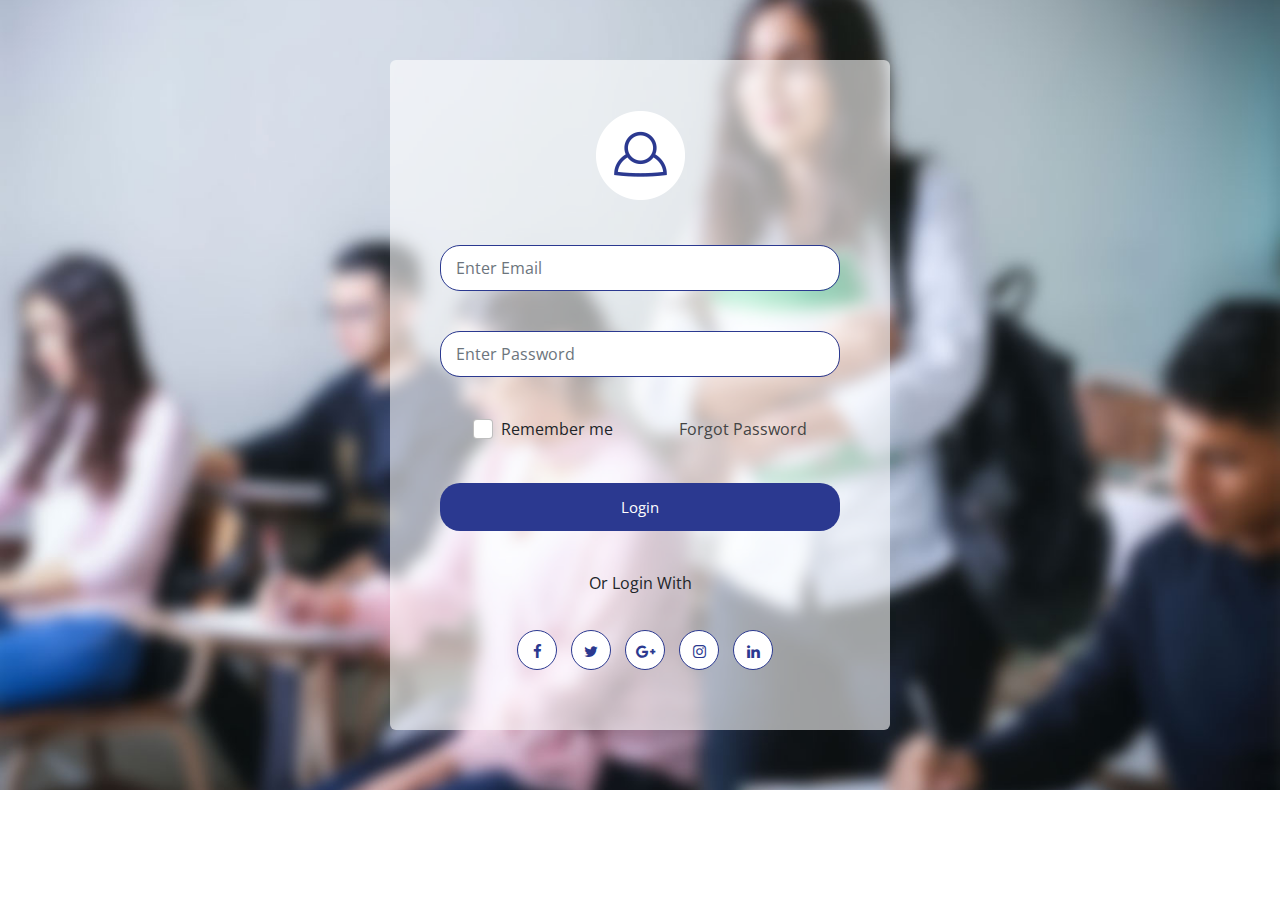
<file: pages/educational-bootstrap-5-login-page-tempalte/index.html>
<!doctype html>
<html lang="en">
  <head>
    <meta charset="utf-8">
    <meta name="viewport" content="width=device-width, initial-scale=1, shrink-to-fit=no">
    <meta name="description" content="">
    <meta name="author" content="">

    <link href="assets/css/bootstrap.min.css" rel="stylesheet">
    <link href="assets/css/font-awesome.min.css" rel="stylesheet">
    <link href="assets/css/style.css" rel="stylesheet">

    <title>Educational Bootstrap 5 Login Page Website Tampalte</title>
  </head>
  <body>
    <section class="form-02-main">
      <div class="container">
        <div class="row">
          <div class="col-md-12">
            <div class="_lk_de">
              <div class="form-03-main">
                <div class="logo">
                  <img src="assets/images/user.png">
                </div>
                <div class="form-group">
                  <input type="email" name="email" class="form-control _ge_de_ol" type="text" placeholder="Enter Email" required="" aria-required="true">
                </div>

                <div class="form-group">
                  <input type="password" name="password" class="form-control _ge_de_ol" type="text" placeholder="Enter Password" required="" aria-required="true">
                </div>

                <div class="checkbox form-group">
                  <div class="form-check">
                    <input class="form-check-input" type="checkbox" value="" id="">
                    <label class="form-check-label" for="">
                      Remember me
                    </label>
                  </div>
                  <a href="#">Forgot Password</a>
                </div>

                <div class="form-group">
                  <div class="_btn_04">
                    <a href="#">Login</a>
                  </div>
                </div>

                <div class="form-group nm_lk"><p>Or Login With</p></div>

                <div class="form-group pt-0">
                  <div class="_social_04">
                    <ol>
                      <li><i class="fa fa-facebook"></i></li>
                      <li><i class="fa fa-twitter"></i></li>
                      <li><i class="fa fa-google-plus"></i></li>
                      <li><i class="fa fa-instagram"></i></li>
                      <li><i class="fa fa-linkedin"></i></li>
                    </ol>
                  </div>
                </div>
              </div>
            </div>
          </div>
        </div>
      </div>
    </section>
  </body>
</html>
</file>
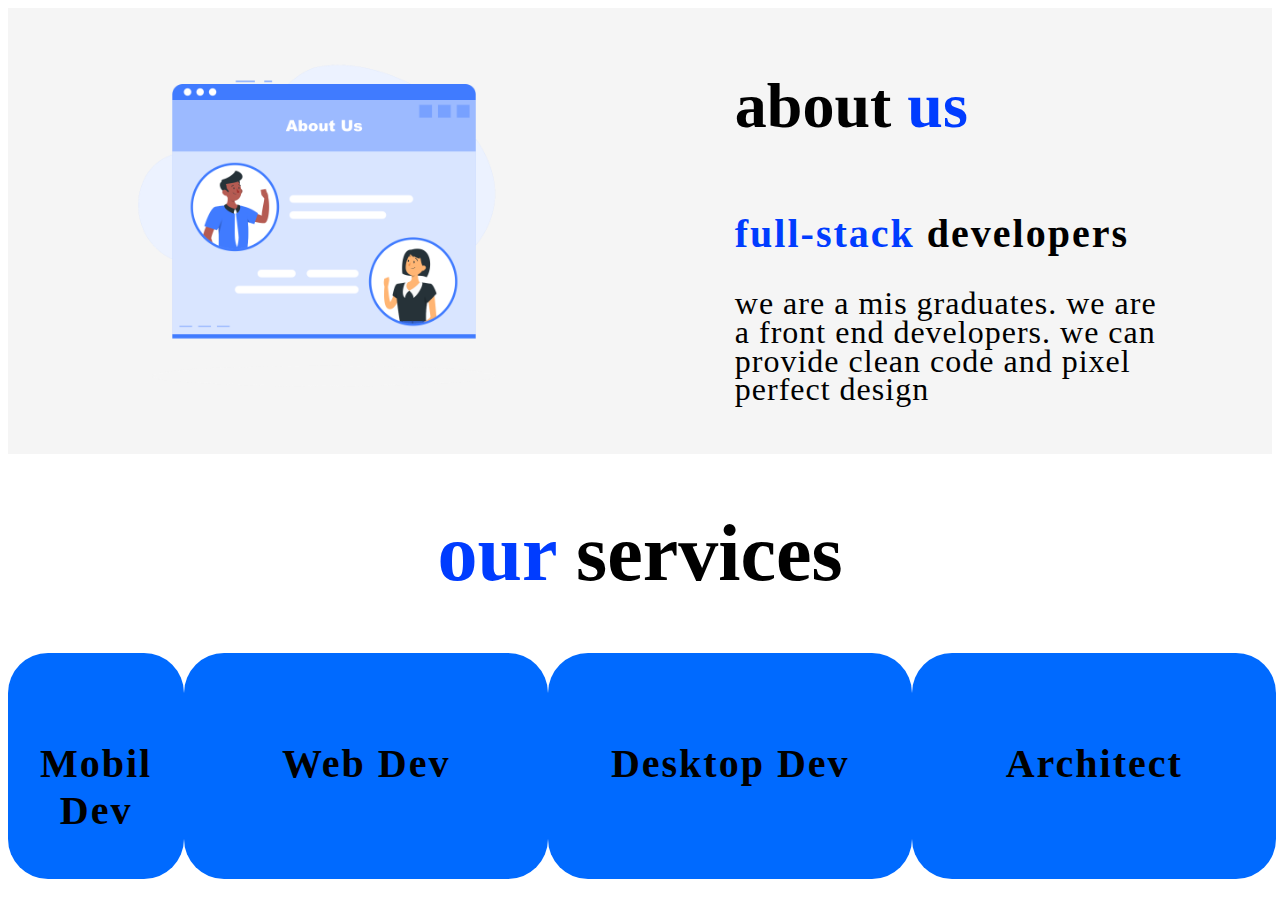
<file: pages/New folder (2)/aboutus.html>
<!DOCTYPE html>
<html lang="en">
    <link rel="stylesheet" href="aboutus.css">
<head>
    <meta charset="UTF-8">
    <meta http-equiv="X-UA-Compatible" content="IE=edge">
    <meta name="viewport" content="width=device-width, initial-scale=1.0">
    <title>Document</title>
    <link rel="stylesheet" href="https://cdnjs.cloudflare.com/ajax/libs/font-awesome/6.2.1/css/all.min.css" integrity="sha512-MV7K8+y+gLIBoVD59lQIYicR65iaqukzvf/nwasF0nqhPay5w/9lJmVM2hMDcnK1OnMGCdVK+iQrJ7lzPJQd1w==" crossorigin="anonymous" referrerpolicy="no-referrer" /> 
</head>
<body>
    
</body>
<section class="about">
    <div class="imgs">
        <img src="imgs/About us page-rafiki.png" alt="">
    </div>
    <div class="texts">
        <h1 class="a">about <span>us</span></h1>
        <h5><span>full-stack </span>developers</h5>
        <p>we are a mis graduates. we are a front end developers. we can provide clean code and pixel perfect design 
        </p>
    </div>
</section>
<section class="services">
    <h1><span>our</span> services</h1>
<div class="box">
 <div class="card">
<i class="fa-solid fa-mobile"></i>
<h5>Mobil Dev</h5>

 </div>

<div class="box">
    <div class="card">
<i class="fa-regular fa-file-code"></i>
   <h5>Web Dev</h5>
   
    </div>
   </div>
   <div class="box">
    <div class="card">
        <i class="fa-solid fa-desktop"></i>
   <h5>Desktop Dev</h5>
   
    </div>
   </div>
   <div class="box">
    <div class="card">
   <i class="fa-solid fa-sitemap"></i>
   <h5>Architect</h5>
   
    </div>
   </div>
    
</section>
</html>
</file>
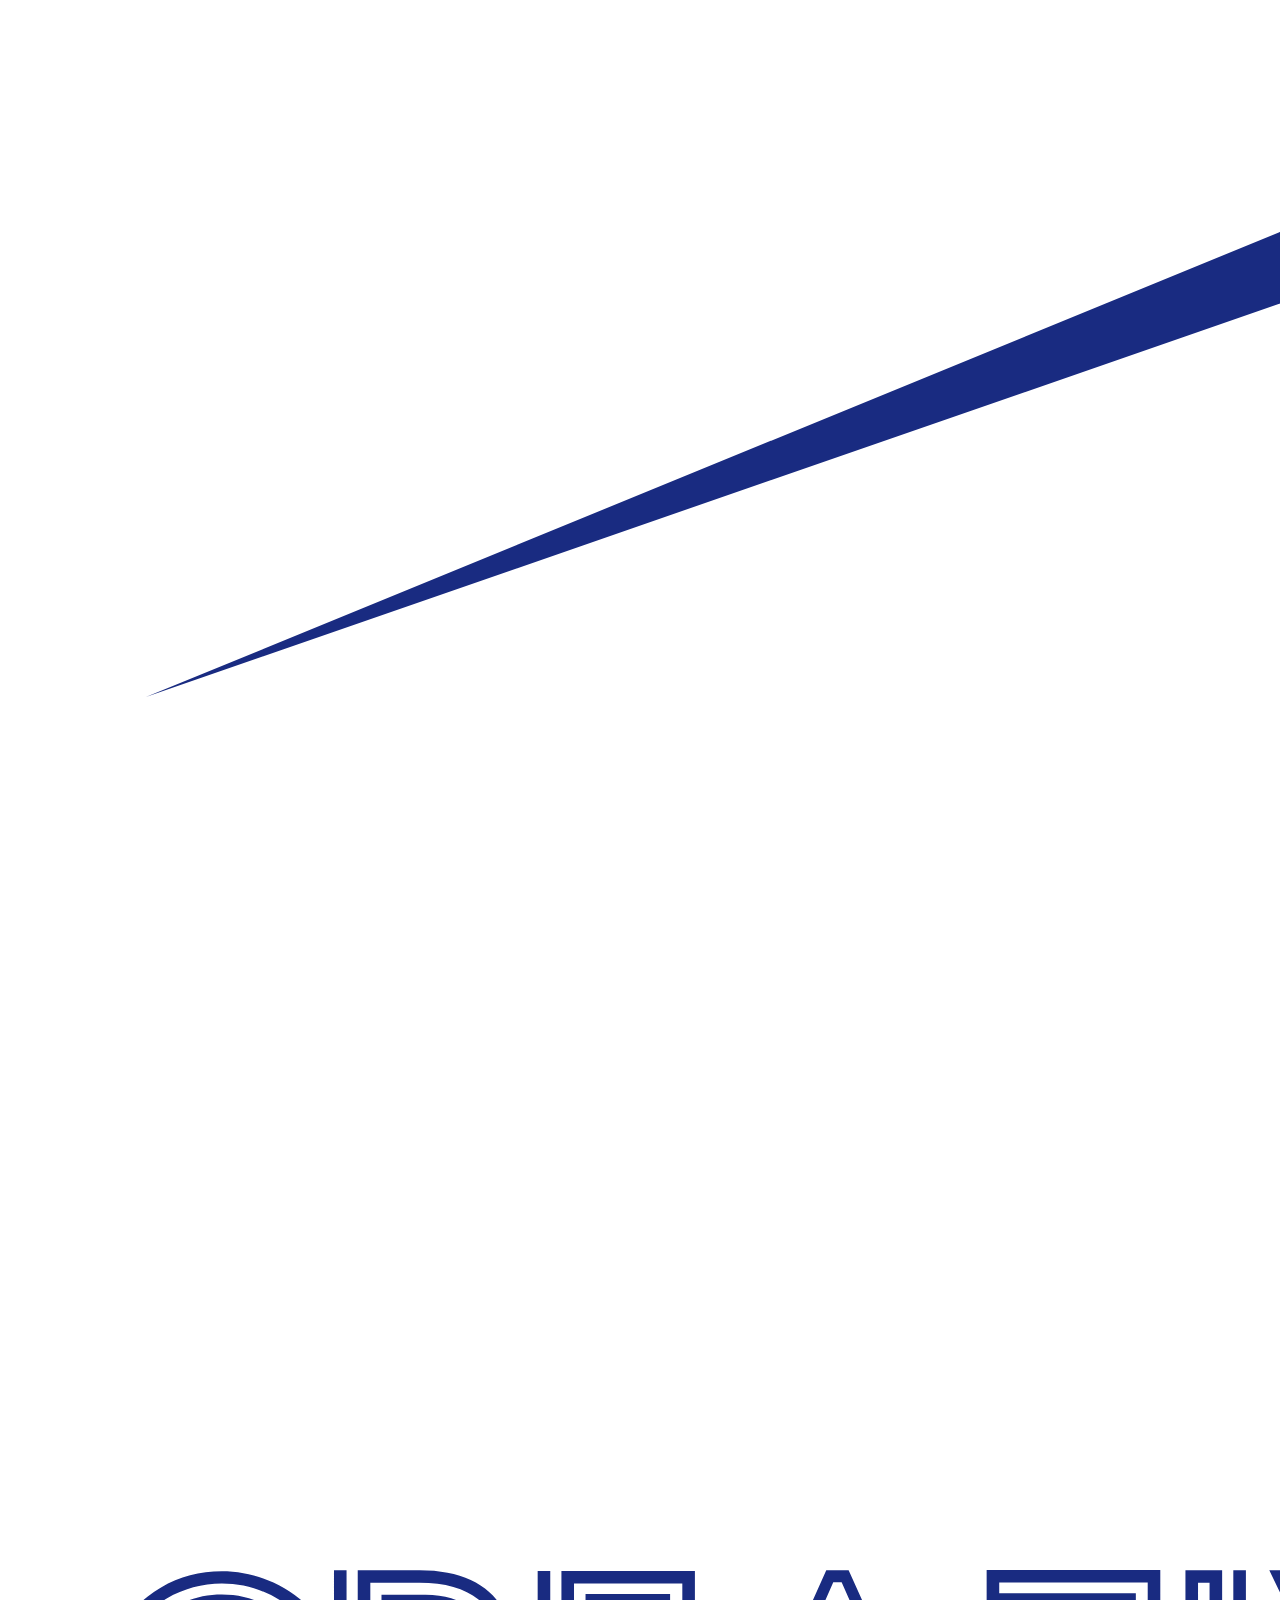
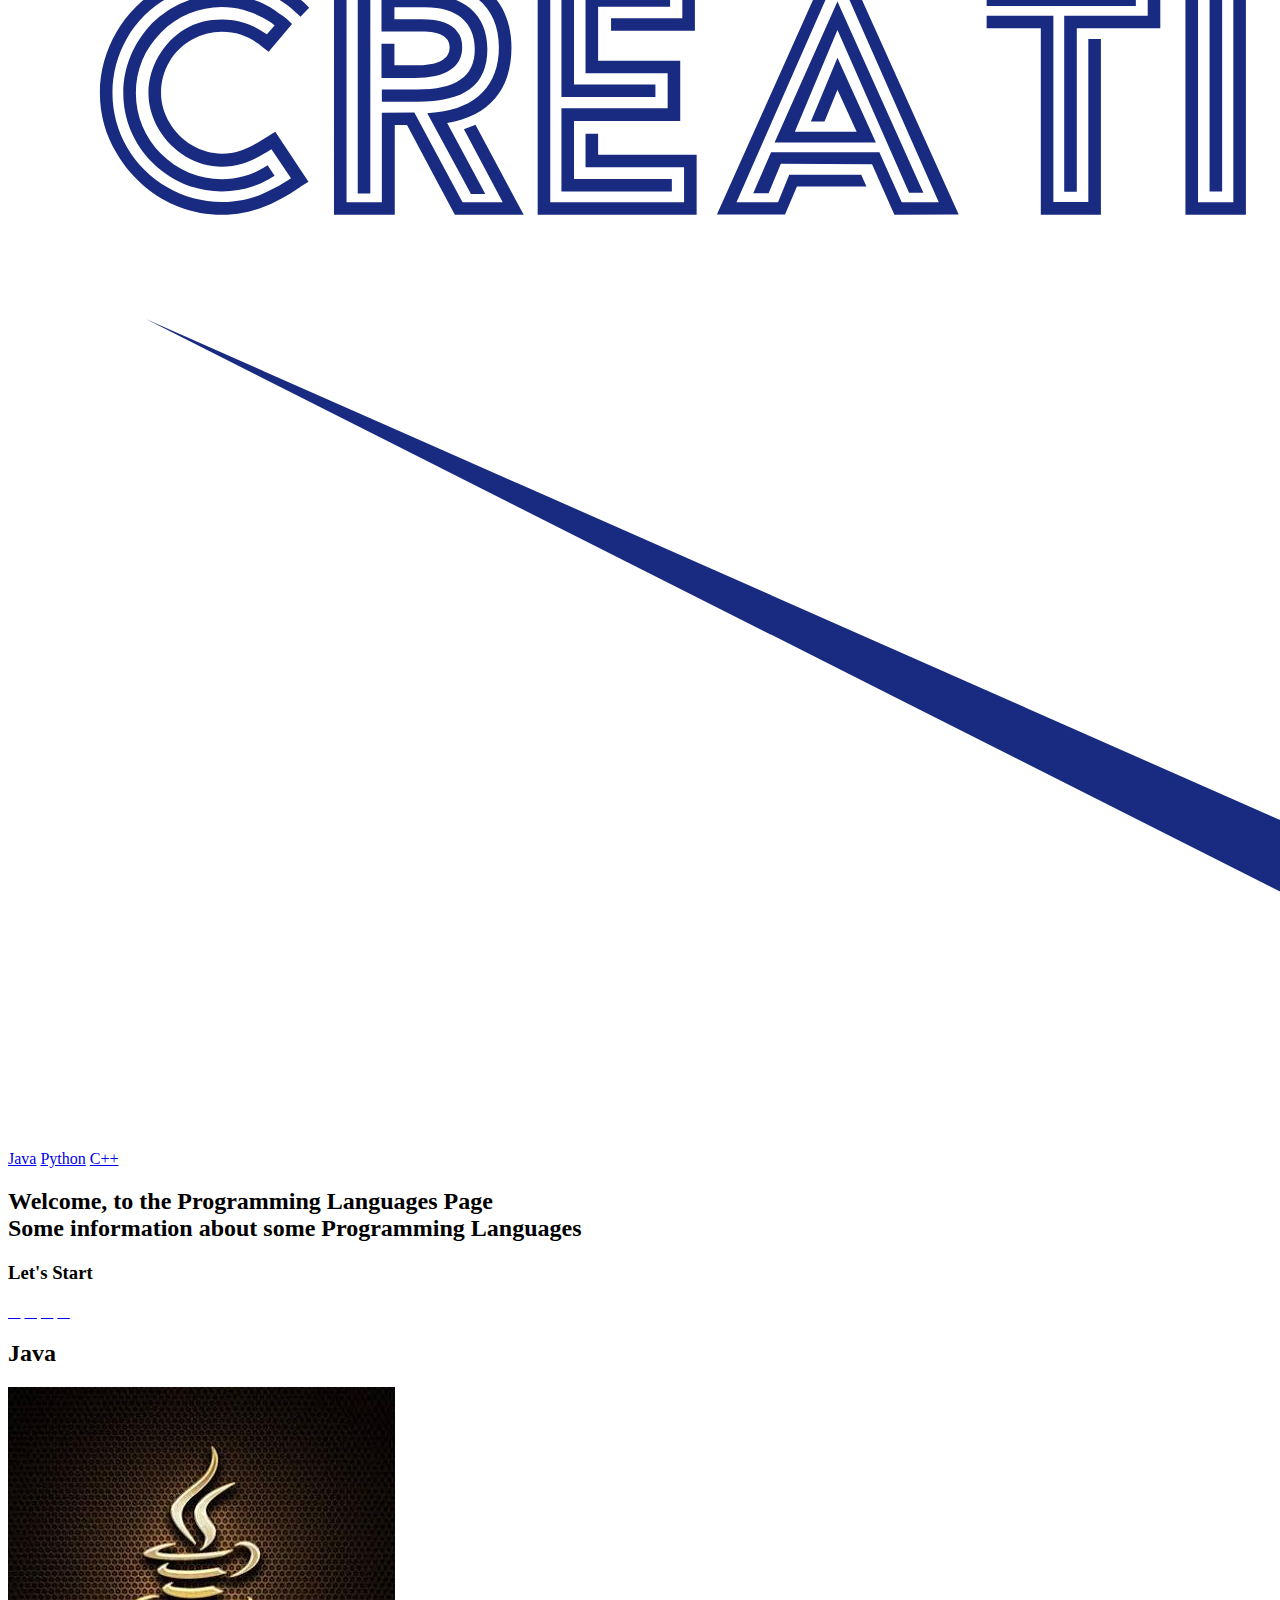
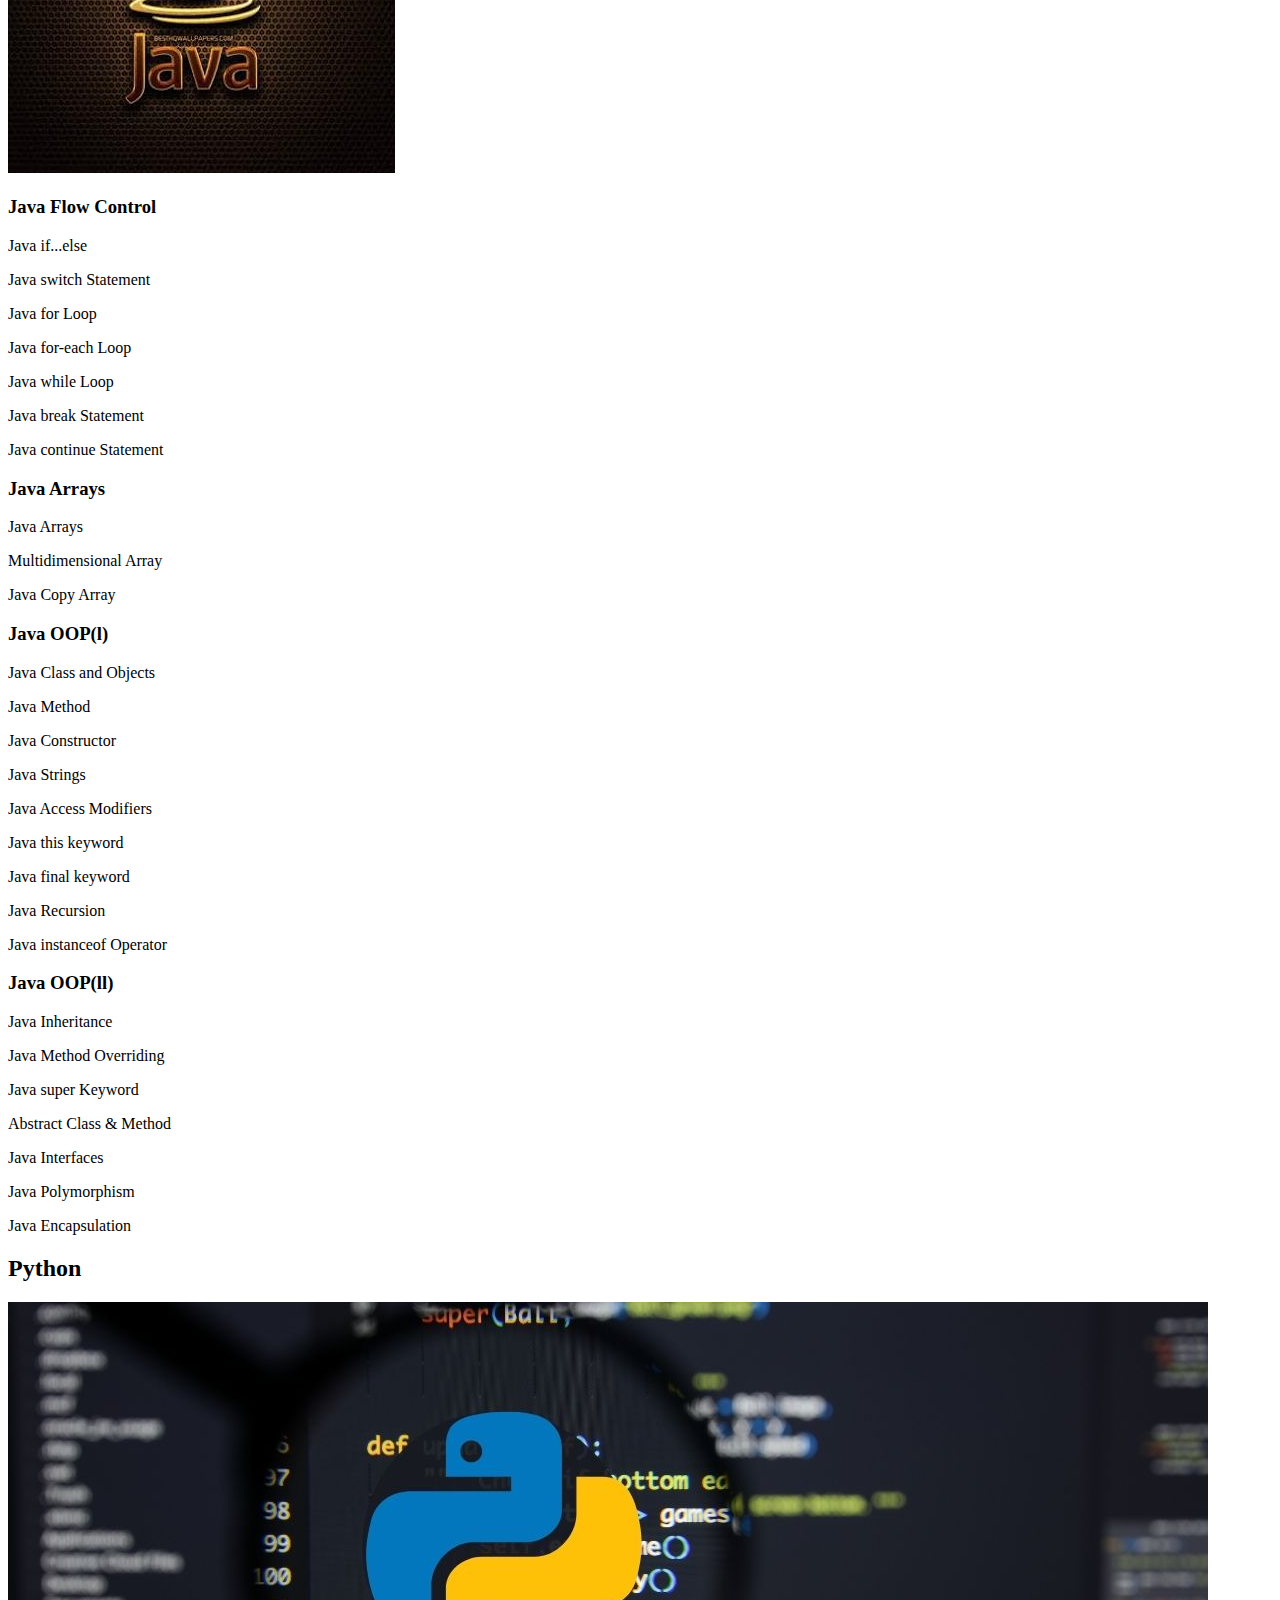
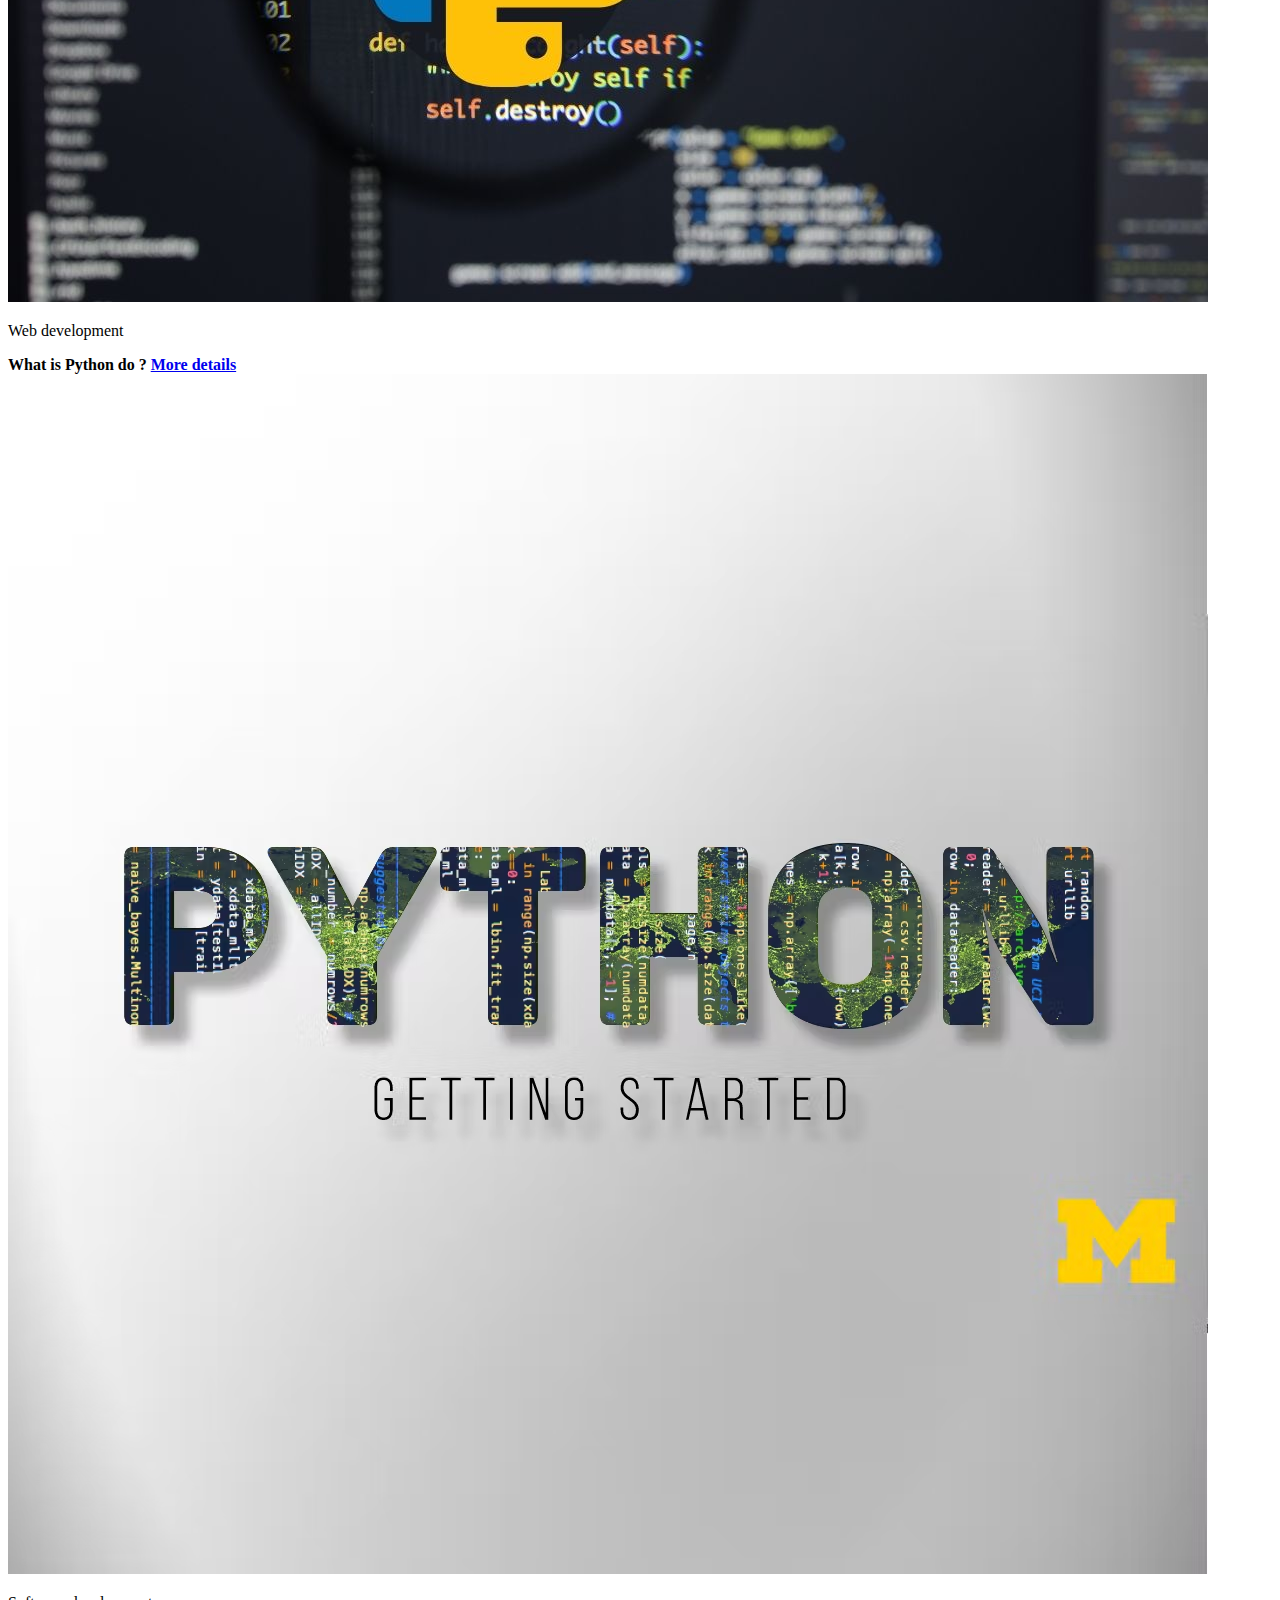
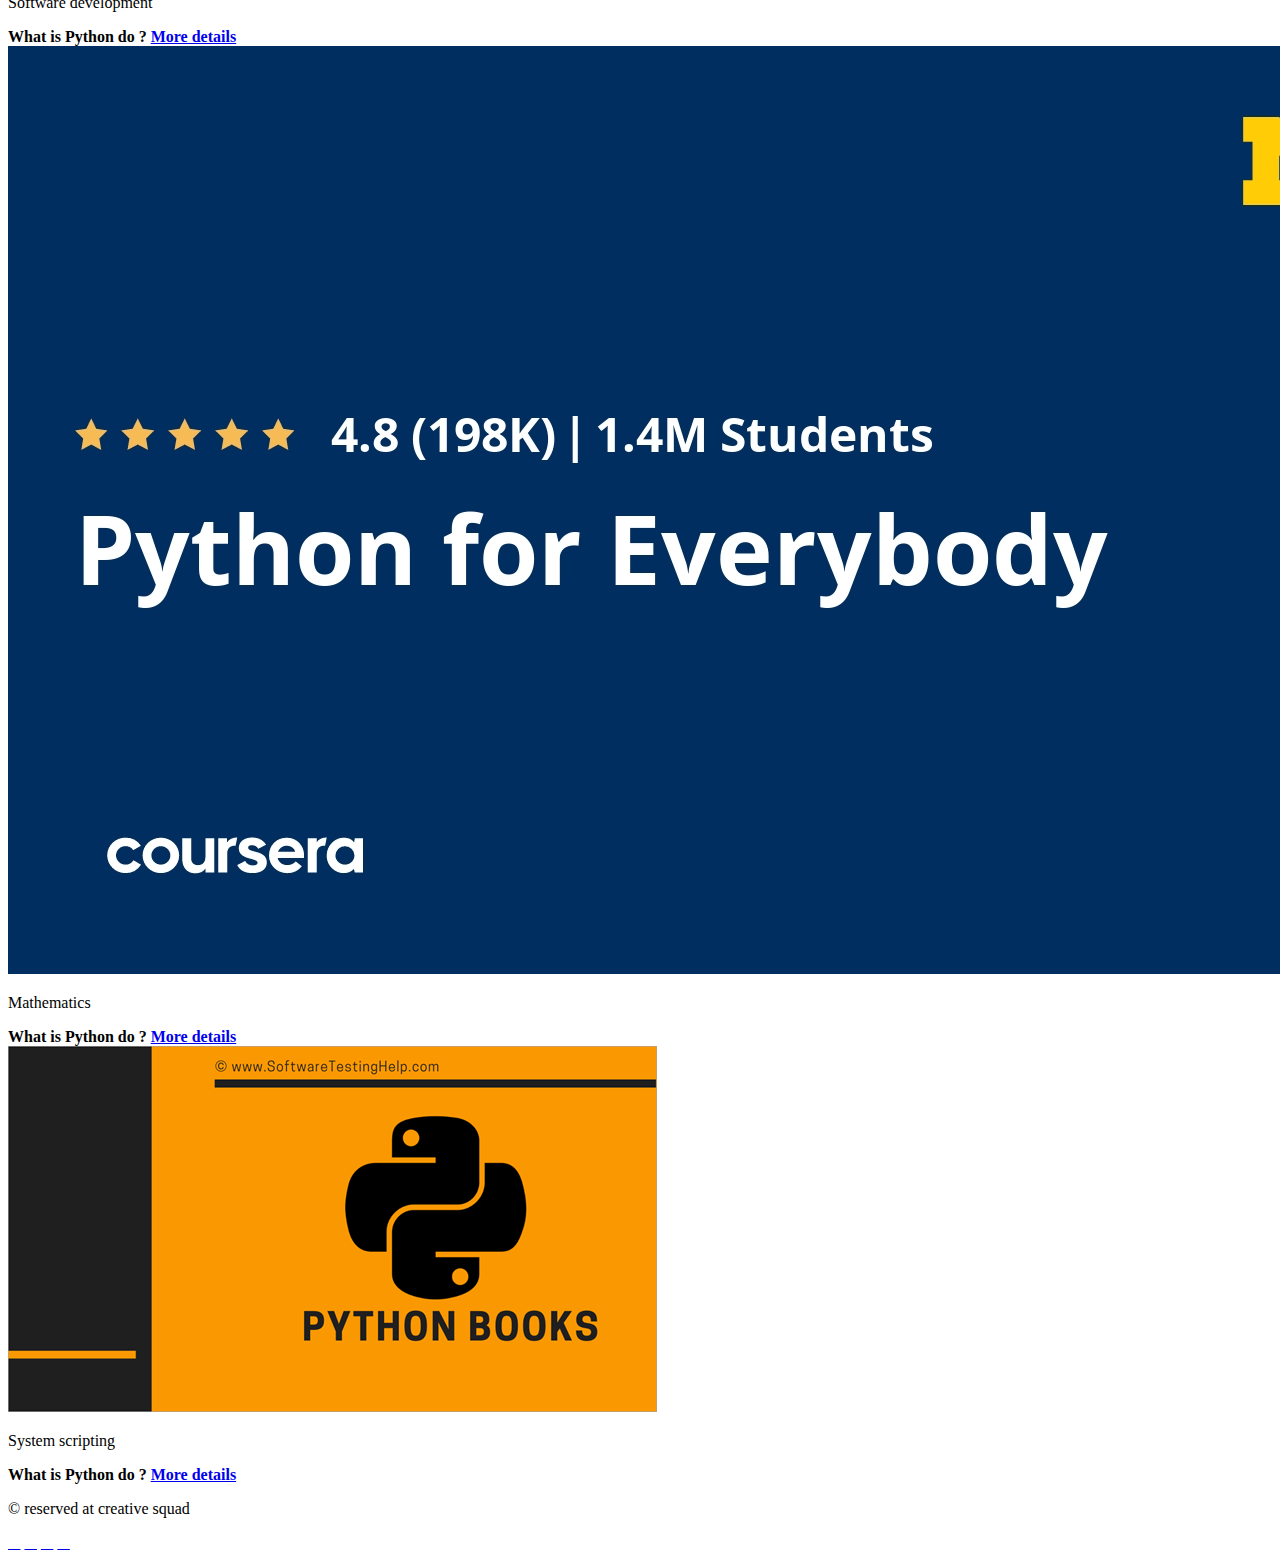
<file: pages/New folder/ProgrammingLanguages.html>
<!DOCTYPE html>
<html lang="en">
<head>
    <meta charset="UTF-8">
    <meta http-equiv="X-UA-Compatible" content="IE=edge">
    <meta name="viewport" content="width=device-width, initial-scale=1.0">
    <link rel="stylesheet" href="https://cdnjs.cloudflare.com/ajax/libs/font-awesome/4.7.0/css/font-awesome.min.css">
    <link rel="icon" type="image/png" href="./imgs/favicon.png"/>
    <link rel="stylesheet" href="C:\Users\Ahmed\OneDrive\Desktop\project_team\stayle-ProgrammingLanguages.css ">
    <title>Programming Languages</title>
</head>
<body>
   <header>
        <div class="container">
            <div class="logo">
                <img src="./imgs/logo.png" alt="logo">
            </div>
            <div class="header-links">
                <nav class="nav-header">
                    <a href="#Java">Java</a>
                    <a href="#Python">Python</a>
                    <a href="#C++">C++</a>
                    <a href="C:\Users\Ahmed\OneDrive\Desktop\project_team\css\style.css"></a>
                </nav>
            </div>
        </div>
    </header>
    <section Class="main">
        <div>
            <h2>Welcome, to the Programming Languages Page<br><span>Some information about some Programming Languages</span></h2>
            <h3>Let's Start</h3>
            <div class="links">
                <div class="social-logos">
                    <div class="social-icons">
                    <a href="#"><i class="fa-brands fa-facebook"></i></a>
                    <a href="#"><i class="fa-brands fa-github"></i></a>
                    <a href="#"><i class="fa-brands fa-linkedin"></i></a>
                    <a href="#"><i class="fa-brands fa-twitter"></i></a>
                    </div>
                </div>
            </div>
        </div>

    </section>
    <section class="cards" id="Java">
        <h2 class="title">Java</h2>
        <img src="images/photo.jpg" alt="Logo Testing">
        <div class="content">
        <div class="card">
            <div class="info">
                <h3>Java Flow Control</h3>
                <p>Java if...else</p>
                <p> Java switch Statement</p>
                <p> Java for Loop</p>
                <p> Java for-each Loop</p>
                <p> Java while Loop</p>
                <p> Java break Statement</p>
                <p> Java continue Statement</p>
            </div>
        </div>
        <div class="card">
            <div class="info">
                <h3>Java Arrays</h3>
                <p> Java Arrays</p>
                <p> Multidimensional Array</p>
                <p> Java Copy Array</p>
            </div>
        </div>
        <div class="card">
            <div class="info">
                <h3>Java OOP(l)</h3>
                <p> Java Class and Objects</p>
                <p> Java Method</p>
                <p> Java Constructor</p>
                <p> Java Strings</p>
                <p> Java Access Modifiers</p>
                <p> Java this keyword</p>
                <p> Java final keyword</p>
                <p> Java Recursion</p>
                <p> Java instanceof Operator</p>
            </div>
        </div>
        <div class="card">
            <div class="info">
                <h3>Java OOP(ll)</h3>
                <p> Java Inheritance</p>
                <p> Java Method Overriding</p>
                <p> Java super Keyword</p>
                <p> Abstract Class & Method</p>
                <p> Java Interfaces</p>
                <p> Java Polymorphism</p>
                <p>Java Encapsulation</p>
            </div>
        </div>
        </div>
    </section>

    <section class="Python" id="Python">
        <h2 class="title">Python</h2>
        <div class="content">
            <div class="Python-card">
                <div class="Python-image">
                    <img src="images/python-coding-mistakes.jpg" alt="">
                </div>
                <div class="Python-info">
                    <p class="Python-category">Web development</p>
                    <strong class="Python-title">
                        <span>What is Python do ?</span>
                        <a href="https://www.w3schools.com/python/python_intro.asp" class="More-details">More details</a>
                    </strong>
                </div>
            </div>
            <div class="Python-card">
                <div class="Python-image">
                    <img src="images/pythonlearn_thumbnail_1x1.png" alt="">
                </div>
                <div class="Python-info">
                    <p class="Python-category">Software development</p>
                    <strong class="Python-title">
                        <span>What is Python do ?</span>
                        <a href="https://www.w3schools.com/python/python_intro.asp" class="More-details">More details</a>
                    </strong>
                </div>
            </div>
            <div class="Python-card">
                <div class="Python-image">
                    <img src="images/XDP_SPECIALIZATION!_python.jpeg" alt="">
                </div>
                <div class="Python-info">
                    <p class="Python-category">Mathematics</p>
                    <strong class="Python-title">
                        <span>What is Python do ?</span>
                        <a href="https://www.w3schools.com/python/python_intro.asp" class="More-details">More details</a>
                    </strong>
                </div>
            </div>
            <div class="Python-card">
                <div class="Python-image">
                    <img src="images/Python-Books-1.png" alt="">
                </div>
                <div class="Python-info">
                    <p class="Python-category">System scripting</p>
                    <strong class="Python-title">
                        <span>What is Python do ?</span>
                        <a href="https://www.w3schools.com/python/python_intro.asp" class="More-details">More details</a>
                    </strong>
                </div>
            </div>
        </div>

    </section>
    <footer>
        <div class="container">
            <div class="details">
                <p>&#169 reserved at creative squad</p>
            </div>
            <div class="links">
                <div class="social-logos">
                    <div class="social-icons">
                    <a href="#"><i class="fa-brands fa-facebook"></i></a>
                    <a href="#"><i class="fa-brands fa-github"></i></a>
                    <a href="#"><i class="fa-brands fa-linkedin"></i></a>
                    <a href="#"><i class="fa-brands fa-twitter"></i></a>
                    </div>
                </div>
            </div>
        </div>
    </footer>
    
</body>
</html>
</file>
<file: pages/educational-bootstrap-5-login-page-tempalte/assets/css/style.css>
/* =======================================================================
Template Name: Youtubers
Author:  SmartEye Technologies
Author URI: www.smarteyeapps.com
Version: 1.0
coder name:Prabin Raja
Description: This Template is created for Youtubers
======================================================================= */
/* ===================================== Import Variables ================================== */
@import url(https://fonts.googleapis.com/css?family=Open+Sans:300,400,600,700);
@import url(https://fonts.googleapis.com/css?family=Arimo:300,400,400italic,700,700italic);
/* ===================================== Basic CSS ==================================== */
* {
  margin: 0px;
  padding: 0px;
  list-style: none; 
}

body{
  font-family: "Open Sans";
}

img {
  max-width: 100%; 
}

a {
  text-decoration: none;
  outline: none;
  color: #444; 
}

a:hover {
  color: #444; 
}

ul {
  margin-bottom: 0;
  padding-left: 0; 
}

ol,ul{
  margin:0px;
  padding:0px;
}

a:hover,
a:focus,
input,
textarea {
  text-decoration: none;
  outline: none; 
}

.form-02-main{
  background:url(../images/bg-01.jpg);
  background-size:cover;
  background-repeat:no-repeat;
  background-position:center;
  position:relative;
  z-index:2;
  overflow:hidden;
}

._lk_de{
  
  background-repeat:no-repeat;
  background-size:cover;
  padding:40px 0px;
  position:relative;

}

.form-03-main{
  width:500px;
  display:block;
  margin:20px auto;
  padding:25px 50px 25px;
  background:rgba(255,255,255,0.6);
  border-radius:6px;
  z-index:9;
}

.logo{
  display:block;
  margin:20px auto;
  width:100px;
  height:100px;
}

.form-group{
  padding:20px 0px;
  display:inline-block;
  width:100%;
  position:relative;
}

.form-group p{
  margin:0px;
}

.form-control{
  min-height:45px;
  -webkit-box-shadow: none;
  box-shadow: none;
  padding: 10px 15px;
  border-radius:20px;
  border:1px solid#2b3990;
}

.checkbox{
  display:flex;
  justify-content:space-around;
}

._btn_04 {
    display: inline-block;
    width: 100%;
    padding: 12px 0px;
    background: #2b3990;
    border-radius: 20px;
    text-align: center;
    font-size: 16px;
    color: #fff;
}

._btn_04 a{
  font-size:15px;
  color:#fff;
}

._social_04{
  display:block;
  width:100%;
  padding:15px 0px;
  text-align:center; 
}

._social_04 ol li{
  display:inline-block;
  width:40px;
  height:40px;
  text-align:center;
  line-height:40px;
  transition:0.2s;
  background:#fff;
  border-radius:50px;
  border:1px solid#2b3990;
  margin:0 0 0 10px;
  transition:0.2s;
}

._social_04 ol li:nth-child(1):hover{
  background:#3b5998;
  border:1px solid#3b5998;
  color:#fff;
  transition:0.2s;
}

._social_04 ol li:nth-child(2):hover{
  background:#00aced;
  border:1px solid#00aced;
  color:#fff;
  transition:0.2s;
}

._social_04 ol li:nth-child(3):hover{
  background:#c32f10;
  border:1px solid#c32f10;
  color:#fff;
  transition:0.2s;
}

._social_04 ol li:nth-child(4):hover{
  background:#E1306C;
  border:1px solid#E1306C;
  color:#fff;
  transition:0.2s;
}

._social_04 ol li:nth-child(5):hover{
  background:#0177b5;
  border:1px solid#0177b5;
  color:#fff;
  transition:0.2s;
}

._social_04 ol li:hover,._social_04 ol li:hover i{
  color:#fff;
}

._social_04 ol li i:nth-child(1):hover{
  color:#fff;
}

._social_04 ol li i{
  font-size:15px;
  color:#2b3990;
}

.nm_lk{
  text-align:center;
}

@media screen and (max-width: 600px) {
  .form-03-main{
    width: 100%;
  }
}
</file>
<file: pages/New folder (2)/aboutus.css>
.about{
    background-color: whitesmoke;
    display: flex;
    align-items: center;
    justify-content: space-around;
}
.about .imgs {
    width: 35%;
}
.about .imgs img {
    width: 100%;
}
.about .texts{
    width: 35%;
}
.about .a{
    font-size: 400%;
}
p{
    font-size: 2rem;
    color: rgb(0, 0, 0);
    letter-spacing: 1px;
    line-height: 1.8rem;
}
h5{
    font-size: 2.50rem;
    margin-bottom: 1.5rem;
    letter-spacing: 2px;
}
span{
    color: rgb(0, 60, 255);
}
.services{
    background-color: rgb(255, 255, 255);
    text-align: center;
    font-size: 2.50rem;
}
.box{
    display: flex;
    justify-content: space-around;
   
}
.card{
    width: 300px;
    border-radius: 40px;
    background-color: rgb(0, 106, 255);
    padding: 1.3rem 2rem;
}
</file>
